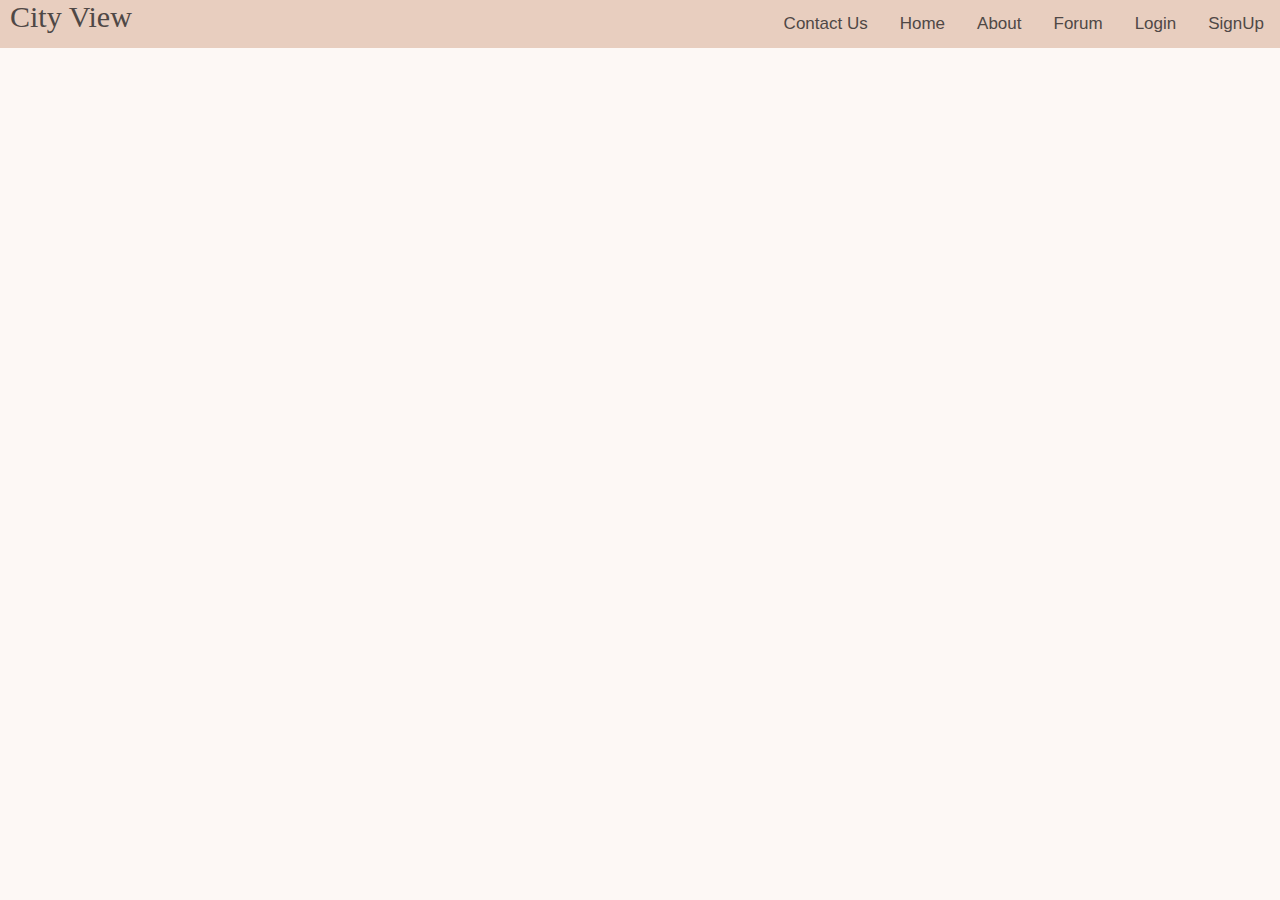
<file: pages/blog.html>
<!DOCTYPE html>
<!--[if lt IE 7]>      <html class="no-js lt-ie9 lt-ie8 lt-ie7"> <![endif]-->
<!--[if IE 7]>         <html class="no-js lt-ie9 lt-ie8"> <![endif]-->
<!--[if IE 8]>         <html class="no-js lt-ie9"> <![endif]-->
<!--[if gt IE 8]>      <html class="no-js"> <!--<![endif]-->
<html>

<head>
    <meta charset="utf-8">
    <meta http-equiv="X-UA-Compatible" content="IE=edge">
    <title></title>
    <meta name="description" content="">
    <meta name="viewport" content="width=device-width, initial-scale=1">
    <link rel="stylesheet" href="../static/style.css" />
</head>

<body>
    <!--[if lt IE 7]>
            <p class="browsehappy">You are using an <strong>outdated</strong> browser. Please <a href="#">upgrade your browser</a> to improve your experience.</p>
        <![endif]-->
    <div class="topnav">
        City View
        <a class="active" href="./sign-up.php">SignUp</a>
        <a href="./login.php">Login</a>
        <a href="/blog">Forum</a>
        <a href="./about.php">About</a>
        <a href="../index.php">Home</a>
        <a href="./contact_us.php">Contact Us</a>
    </div>

    <script src="" async defer></script>
</body>

</html>
</file>
<file: static/style.css>
/*
Team members

Alok, Amlan - 1001855861
Khadabadi, Rakshita Kadappa, - 1001865656
Vadla, Saikishore chary - 1001851300
*/


* {
    box-sizing: border-box;
    padding: 0;
    margin: 0;
}
a {
    text-decoration: none;
    color: black;
}
body, html {
    height: 100%;
    margin: 0;
    background-color:#FDF8F5 ;
}
.container{
    margin-right: auto;
    margin-left: auto;
    overflow: auto;
    padding: 40px;

}
.topnav {
    overflow: hidden;
    background-color: #E8CEBF;
    text-align: left;
    padding-left: 10px;
    vertical-align: center;
    color: #4F4846;
    font-size: 30px;
    font-family: cursive;
}
.topnav a {
    float: right;
    color: #4F4846;
    text-align: center;
    padding: 14px 16px;
    text-decoration: none;
    font-size: 17px;
    font-family: 'Ubuntu', sans-serif;
}

ul.topnav {
  list-style-type: none;
  margin-left: 100px;
  padding: 0px;
  overflow: hidden;
}

ul.topnav li {float: left;}

ul.topnav li a {
  display: block;
  color: #111;
  text-align: center;
  padding: 14px 16px;
  text-decoration: none;
}

.name{
    list-style-type: none;
  margin-left: 100px;
  padding: 0px;
  overflow: hidden;
  display: block;
  text-align: center;
  padding: 14px 16px;
  text-decoration: none;
  font-family: 'Akaya Telivigala', cursive; font-size: 23px;color: dodgerblue;
}
ul.topnav li a:hover:not(.active) {background-color: blue;}

ul.topnav li a.active {background-color: #023e8a;}

ul.topnav li.right {float: right;}

.flex-container {
    display: flex;
    align-items: stretch;
    
  }
  
  .flex-container > div {
    
    color: black;
    margin: -30px;
    text-align: center;
    line-height: 22px;
    font-size: 24px;
  }

  input[type=text],[type=email],[type=password],[type=tel],[type=email], select, textarea {
    width: 100%;
    padding: 10px;
    border: 1px solid #ccc;
    border-radius: 8px;
    resize: vertical;
    margin-top: 6px;
    margin-bottom: 5px;
  }

  .ContactUsForm{
    width: 100%;
    align-content: center;
    background-color: #f2f2f2;
    margin-left: auto;
    margin-right: auto;
    display: inline-block;
    padding: 10px 15px;
    color: #4F4846;

  }
  ::placeholder{
      text-align: center;
      color: #4F4846;
  }
  
input[type=submit],[type=reset] {
    background-color: #266150;
    color: FDF8F5;
    padding: 12px 20px;
    border: none;
    border-radius: 4px;
    cursor: pointer;
    text-align: center;
    display: inline-block;
    align-content: center;
    color: white;
  }
  #parent {
    display: flex;
    justify-content: space-between;
  }
  #narrow {
    width: max-content;
    display: flex;
    flex-direction: column;
    justify-content: center;
    align-items: center;
    align-content: center;
    padding: 0px 76px;
  }
  #wide {
    flex: 1;
  } 
.contact-us{
    width: 100%;
  /* padding: 10px; */
  border: 1px solid #ccc;
  border-radius: 4px;
  box-sizing: border-box;
  margin-top: 6px;
  margin-bottom: 15px;
  resize: vertical;
}
.contact_container {
    border-radius: 10px;
    margin-right: auto;
    margin-left: auto;
    overflow: auto;
    display: flex;
    justify-content: center;
    flex-direction: column;
    align-items: center;
    /* padding: 0px 150px; */
  }

#ole_phone_number {
    line-height: 10px;
    font-size: 18px;
    color: #4F4846;
}
h2.normal {
    font-weight: 400;
}
.bg_img{
    width:100%; 
    border:"0"
}
.footer{
    background-color: #E8CEBF;
    padding: 6px;
    margin: auto;
    color: #4F4846;
}

.login-button {
  background-color: #005f69;
  color: white;
  height: 35px;
  width: 60px;
}

.building-dropdown-list {
    display: none;
}

.apartment-dropdown-list {
    display: none;
}

.hide {
  display: none;
}

/*#building-dropdown {
    display: none;
}*/

/*#building-subdivision-1{
    display: none;
}*/


/* @media (min-width: 768px) {
    .container .contact_container {
        width: 750px;
    }
}

@media (min-width: 992px) {
    .container .contact_container {
        width: 970px;
    }
}

@media (min-width: 1200px) {
    .container .contact_container{
        width: 1170px;
    }
} */

/* @media only screen and (max-width:800px) {
    
    .container .contact_container {
      width: 80%;
      padding: 0;
    }
  }
  @media only screen and (max-width:500px) {
    
    .container .contact_container {
      width: 70%;
    }
  } */

/* About-Us CSS*/
.avatar{
    max-width: 100%;
    height: auto;
    border-radius: 15px;
    border: 4px solid #d3d8d3;
 }
 img:hover {
    box-shadow: 0 0 2px 1px rgba(0, 140, 186, 0.5);
}
.content1{
    text-align: center;
    font-size:large;
    margin-bottom:2%;
}
.text1{
    text-align: center;
}
.column {
    margin: 1%;
    float: left;
    width: 35%;
    padding: 5px;
}
.column1{
    margin: 1%;
    float: left;
    width: 50%;
    padding: 5px;
}
.row::after {
    content: "";
    clear: both;
    display: table;
}
.skill-row{
    margin: 30px 20px;
    text-align: left;
 
}
 .img{
   margin-left: 10px;
   margin-right: 10px;
   border-radius: 30%;
   width: 10%;
   float: left;
 
}
 h3{
   padding-top: 15px;
   margin: 10px;
}

/* Media Queries*/
  @media only screen and (max-width: 600px) {
    .container.contact_container {border-radius: 0px;}

    #parent{
        flex-direction: column;
    }
  }
  
  /* Small devices (portrait tablets and large phones, 600px and up) */
  @media only screen and (min-width: 600px) {
    .container .contact_container {border-radius: 0px;}

  }
  
  /* Medium devices (landscape tablets, 768px and up) */
  @media only screen and (min-width: 768px) {
    .container .contact_container {border-radius: 0px;}
    
  } 
  
  /* Large devices (laptops/desktops, 992px and up) */
  @media only screen and (min-width: 992px) {
    .container .contact_container {width: fit-content;}
  } 
  
  /* Extra large devices (large laptops and desktops, 1200px and up) */
  @media only screen and (min-width: 1200px) {
    .container{
        width: 992px;
        margin-left: auto;
        margin-right: auto;
    } 
    .contact_container {width: fit-content;}
  }
</file>
